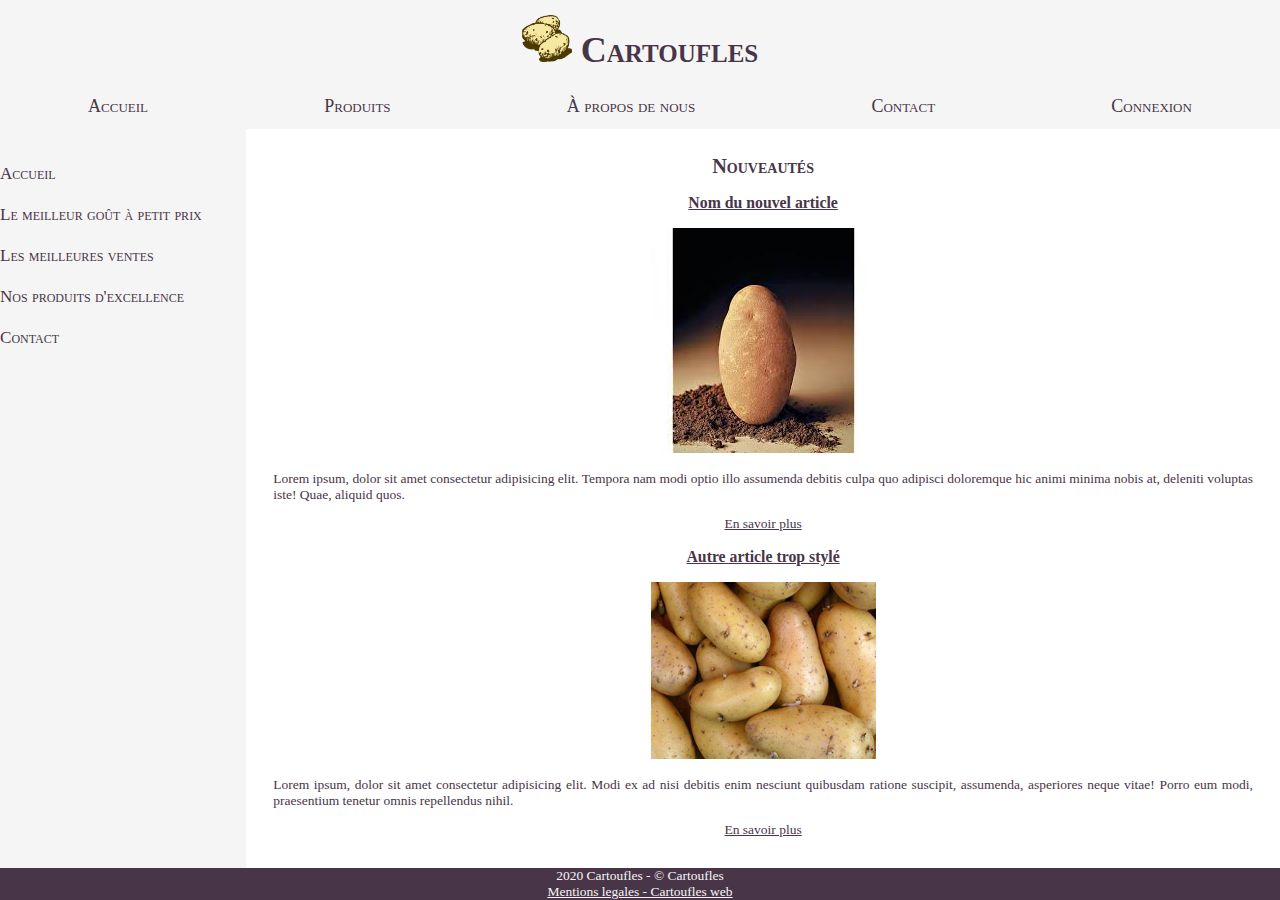
<file: index.html>
<!DOCTYPE html>
<html>
    <head>
        <title>Cartoufles</title>
        <meta charset="utf-8">
        <link rel="stylesheet" href="css/style.css">
    </head>

    <body>
        <header>
            <h1><a href="index.html"><img src="img/logo.png" alt="Logo representant trois pommes de terres">   Cartoufles</a></h1>
            
            <nav>
                <a href="index.html">Accueil</a>
                <a href="products_list.html">Produits</a>
                <a href="about_us.html">&Agrave; propos de nous</a>
                <a href="contact.html">Contact</a>
                <a href="">Connexion</a>                
            </nav>
        </header>

        <main>
            <nav>
                <ul>
                    <li><a href="index.html">Accueil</a></li>
                    <li><a href="cheap.html">Le meilleur go&ucirc;t &agrave; petit prix</a></li>
                    <li><a href="best_sellers.html">Les meilleures ventes</a></li>
                    <li><a href="prime.html">Nos produits d'excellence</a></li>
                    <li><a href="contact.html">Contact</a></li>
                </ul>
            </nav>
    
            <section id="news">
                <h2>Nouveaut&eacute;s</h2>
                <article>
                    <a href="">
                    <h3>Nom du nouvel article</h3>
                    <img src="img/belle_patate.jpeg" alt="jolie patate sur son lit de terre">
                    </a>
                    <p>Lorem ipsum, dolor sit amet consectetur adipisicing elit. Tempora nam modi optio illo assumenda debitis culpa quo adipisci doloremque hic animi minima nobis at, deleniti voluptas iste! Quae, aliquid quos.</p>
                    <a href="">En savoir plus</a>
                </article>
                <article>
                    <a href="">
                    <h3>Autre article trop styl&eacute;</h3>
                    <img src="img/pommes_de_terre.png" alt="tas de pommes de terre">
                    </a>
                    <p>Lorem ipsum, dolor sit amet consectetur adipisicing elit. Modi ex ad nisi debitis enim nesciunt quibusdam ratione suscipit, assumenda, asperiores neque vitae! Porro eum modi, praesentium tenetur omnis repellendus nihil.</p>
                    <a href="">En savoir plus</a>
                </article>
            </section>
    
        </main>
        
        <footer>
            <p>2020 Cartoufles - © Cartoufles</p>
            <a href="">Mentions legales - Cartoufles web</a>
        </footer>
    </body>
</html>
</file>
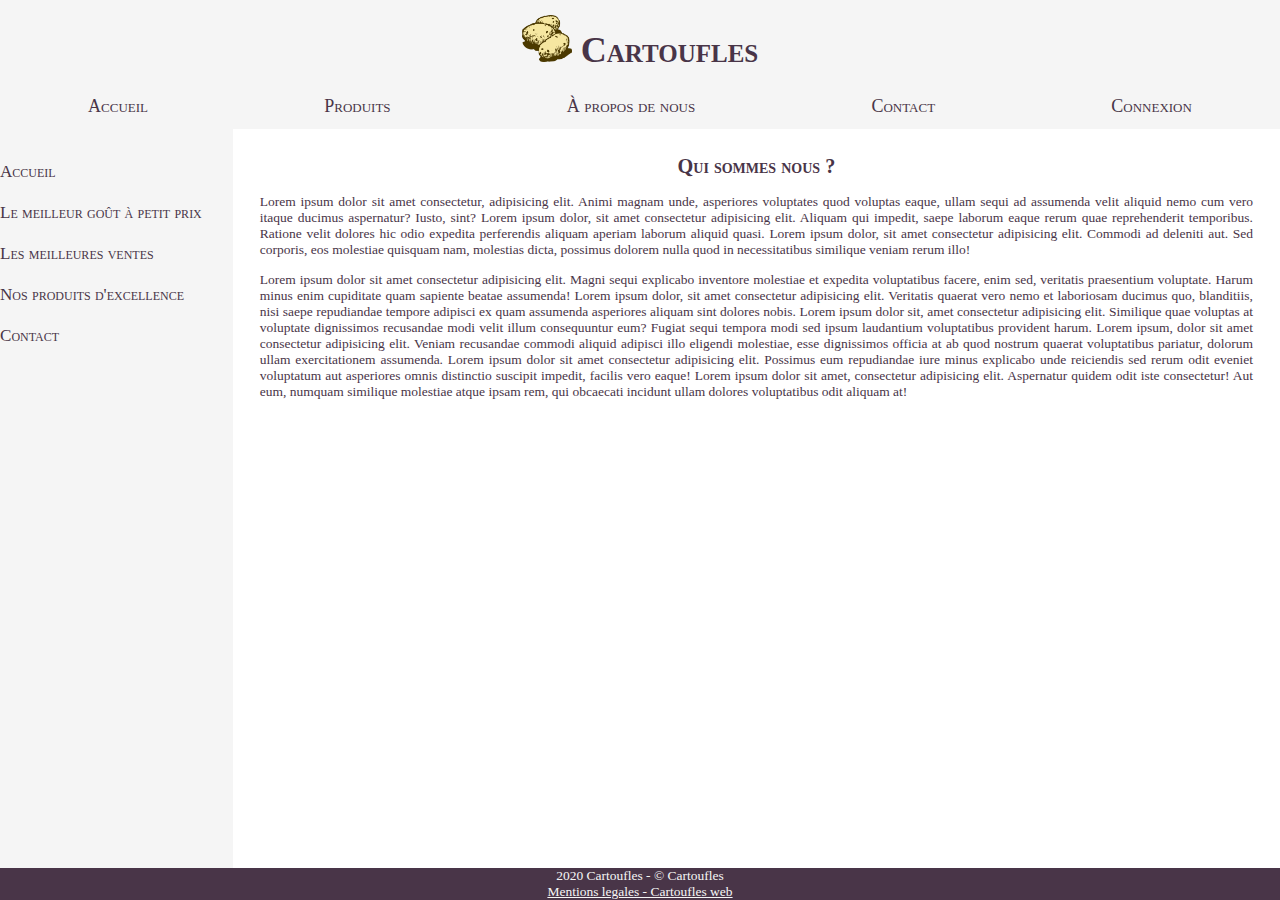
<file: about_us.html>
<!DOCTYPE html>
<html>
    <head>
        <title>Cartoufles</title>
        <meta charset="utf-8">
        <link rel="stylesheet" href="css/style.css">
    </head>

    <body>
        <header>
            <h1><a href="index.html"><img src="img/logo.png" alt="Logo representant trois pommes de terres">   Cartoufles</a></h1>
            
            <nav>
                <a href="index.html">Accueil</a>
                <a href="products_list.html">Produits</a>
                <a href="about_us.html">&Agrave; propos de nous</a>
                <a href="contact.html">Contact</a>
                <a href="">Connexion</a>                
            </nav>
        </header>
        
        <main>
            <nav>
                <ul>
                    <li><a href="index.html">Accueil</a></li>
                    <li><a href="cheap.html">Le meilleur go&ucirc;t &agrave; petit prix</a></li>
                    <li><a href="best_sellers.html">Les meilleures ventes</a></li>
                    <li><a href="prime.html">Nos produits d'excellence</a></li>
                    <li><a href="contact.html">Contact</a></li>
                </ul>
            </nav>

            <section class="full_width">
                <h2>Qui sommes nous ?</h2>
                <p>Lorem ipsum dolor sit amet consectetur, adipisicing elit. Animi magnam unde, asperiores voluptates quod voluptas eaque, ullam sequi ad assumenda velit aliquid nemo cum vero itaque ducimus aspernatur? Iusto, sint? Lorem ipsum dolor, sit amet consectetur adipisicing elit. Aliquam qui impedit, saepe laborum eaque rerum quae reprehenderit temporibus. Ratione velit dolores hic odio expedita perferendis aliquam aperiam laborum aliquid quasi. Lorem ipsum dolor, sit amet consectetur adipisicing elit. Commodi ad deleniti aut. Sed corporis, eos molestiae quisquam nam, molestias dicta, possimus dolorem nulla quod in necessitatibus similique veniam rerum illo!</p>
                <p>Lorem ipsum dolor sit amet consectetur adipisicing elit. Magni sequi explicabo inventore molestiae et expedita voluptatibus facere, enim sed, veritatis praesentium voluptate. Harum minus enim cupiditate quam sapiente beatae assumenda! Lorem ipsum dolor, sit amet consectetur adipisicing elit. Veritatis quaerat vero nemo et laboriosam ducimus quo, blanditiis, nisi saepe repudiandae tempore adipisci ex quam assumenda asperiores aliquam sint dolores nobis. Lorem ipsum dolor sit, amet consectetur adipisicing elit. Similique quae voluptas at voluptate dignissimos recusandae modi velit illum consequuntur eum? Fugiat sequi tempora modi sed ipsum laudantium voluptatibus provident harum. Lorem ipsum, dolor sit amet consectetur adipisicing elit. Veniam recusandae commodi aliquid adipisci illo eligendi molestiae, esse dignissimos officia at ab quod nostrum quaerat voluptatibus pariatur, dolorum ullam exercitationem assumenda. Lorem ipsum dolor sit amet consectetur adipisicing elit. Possimus eum repudiandae iure minus explicabo unde reiciendis sed rerum odit eveniet voluptatum aut asperiores omnis distinctio suscipit impedit, facilis vero eaque! Lorem ipsum dolor sit amet, consectetur adipisicing elit. Aspernatur quidem odit iste consectetur! Aut eum, numquam similique molestiae atque ipsam rem, qui obcaecati incidunt ullam dolores voluptatibus odit aliquam at!</p>
            </section>
        </main>

        <footer>
            <p>2020 Cartoufles - © Cartoufles</p>
            <a href="">Mentions legales - Cartoufles web</a>
        </footer>
    </body>
</html>
</file>
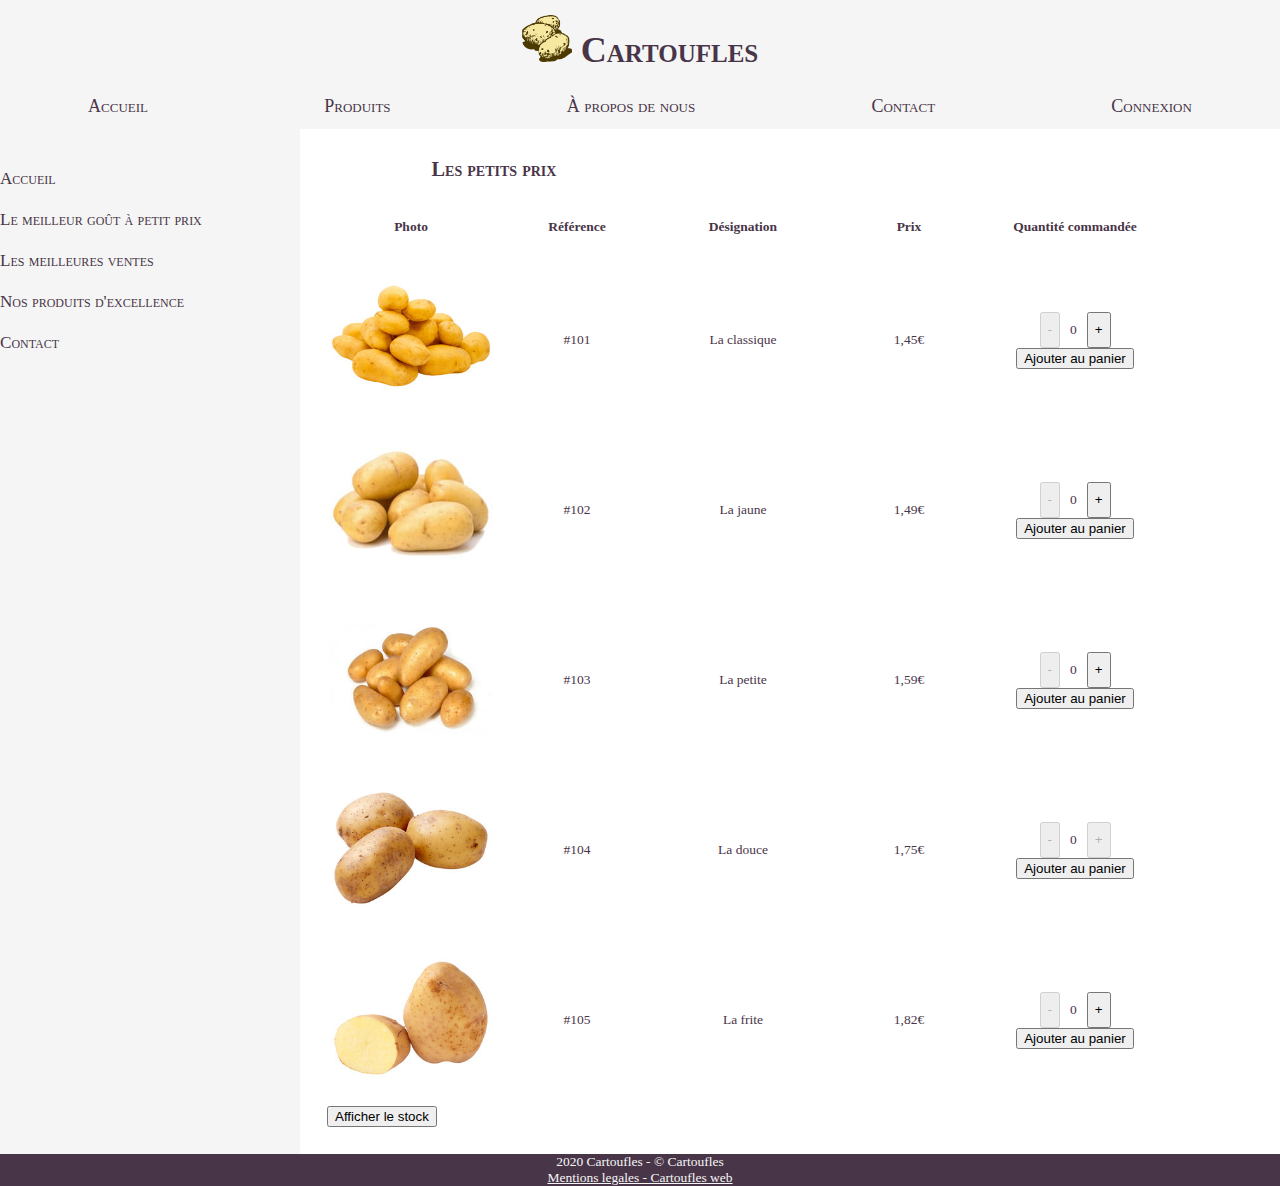
<file: cheap.html>
<!DOCTYPE html>
<html>
    <head>
        <title>Cartoufles</title>
        <meta charset="utf-8">
        <link rel="stylesheet" href="css/style.css">
    </head>

    <body>
        <header>
            <h1><a href="index.html"><img src="img/logo.png" alt="Logo representant trois pommes de terres">   Cartoufles</a></h1>
            
            <nav>
                <a href="index.html">Accueil</a>
                <a href="products_list.html">Produits</a>
                <a href="about_us.html">&Agrave; propos de nous</a>
                <a href="contact.html">Contact</a>
                <a href="">Connexion</a>                
            </nav>
        </header>

        <main>
            <nav>
                <ul>
                    <li><a href="index.html">Accueil</a></li>
                    <li><a href="cheap.html">Le meilleur go&ucirc;t &agrave; petit prix</a></li>
                    <li><a href="best_sellers.html">Les meilleures ventes</a></li>
                    <li><a href="prime.html">Nos produits d'excellence</a></li>
                    <li><a href="contact.html">Contact</a></li>
                </ul>
            </nav>
    
            <section class="products">
                <table>
                    <thead>
                        <tr>
                            <th colspan="2"><h2>Les petits prix</h2></th>
                        </tr>
                    </thead>

                    <tbody>
                        <tr>
                            <td><h4>Photo</h4></td>
                            <td><h4>R&eacute;f&eacute;rence</h4></td>
                            <td><h4>D&eacute;signation</h4></td>
                            <td class="stock"><h4>Stock disponible (kg)</h4></td>
                            <td><h4>Prix</h4></td>
                            <td><h4>Quantit&eacute; command&eacute;e</h4></td>
                        </tr>

                        <tr>
                            <td><img src="img/cheap/1.jpg" alt=""></td>
                            <td>#101</td>
                            <td>La classique</td>
                            <td class="stock">5</td>
                            <td>1,45€</td>
                            <td>
                                <div class="quantite_produit">
                                    <button class="bouton_moins" name="1">-</button>
                                    <p>0</p>
                                    <button class="bouton_plus" name="1">+</button>
                                </div>
                                <button>Ajouter au panier</button>
                            </td>
                        </tr>
                        
                        <tr>
                            <td><img src="img/cheap/2.jpg" alt=""></td>
                            <td>#102</td>
                            <td>La jaune</td>
                            <td class="stock">4</td>
                            <td>1,49€</td>
                            <td>
                                <div class="quantite_produit">
                                    <button class="bouton_moins" name="2">-</button>
                                    <p>0</p>
                                    <button class="bouton_plus" name="2">+</button>
                                </div>
                                <button>Ajouter au panier</button>
                            </td>
                        </tr>
                        
                        <tr>
                            <td><img src="img/cheap/3.jpeg" alt=""></td>
                            <td>#103</td>
                            <td>La petite</td>
                            <td class="stock">1</td>
                            <td>1,59€</td>
                            <td>
                                <div class="quantite_produit">
                                    <button class="bouton_moins" name="3">-</button>
                                    <p>0</p>
                                    <button class="bouton_plus" name="3">+</button>
                                </div>
                                <button>Ajouter au panier</button>
                            </td>
                        </tr>
    
                        <tr>
                            <td><img src="img/cheap/4.jpeg" alt=""></td>
                            <td>#104</td>
                            <td>La douce</td>
                            <td class="stock">0</td>
                            <td>1,75€</td>
                            <td>
                                <div class="quantite_produit">
                                    <button class="bouton_moins" name="4">-</button>
                                    <p>0</p>
                                    <button class="bouton_plus" name="4">+</button>
                                </div>
                                <button>Ajouter au panier</button>
                            </td>
                        </tr>
    
                        <tr>
                            <td><img src="img/cheap/5.jpeg" alt=""></td>
                            <td>#105</td>
                            <td>La frite</td>
                            <td class="stock">3</td>
                            <td>1,82€</td>
                            <td>
                                <div class="quantite_produit">
                                    <button class="bouton_moins" name="5">-</button>
                                    <p>0</p>
                                    <button class="bouton_plus" name="5">+</button>
                                </div>
                                <button>Ajouter au panier</button>
                            </td>
                        </tr>
                    </tbody>
                </table>

                <button id="bouton_stock">Afficher le stock</button>
            </section>
        </main>
        
        <footer>
            <p>2020 Cartoufles - © Cartoufles</p>
            <a href="">Mentions legales - Cartoufles web</a>
        </footer>

        <script src="js/produits.js"></script>
    </body>
</html>
</file>
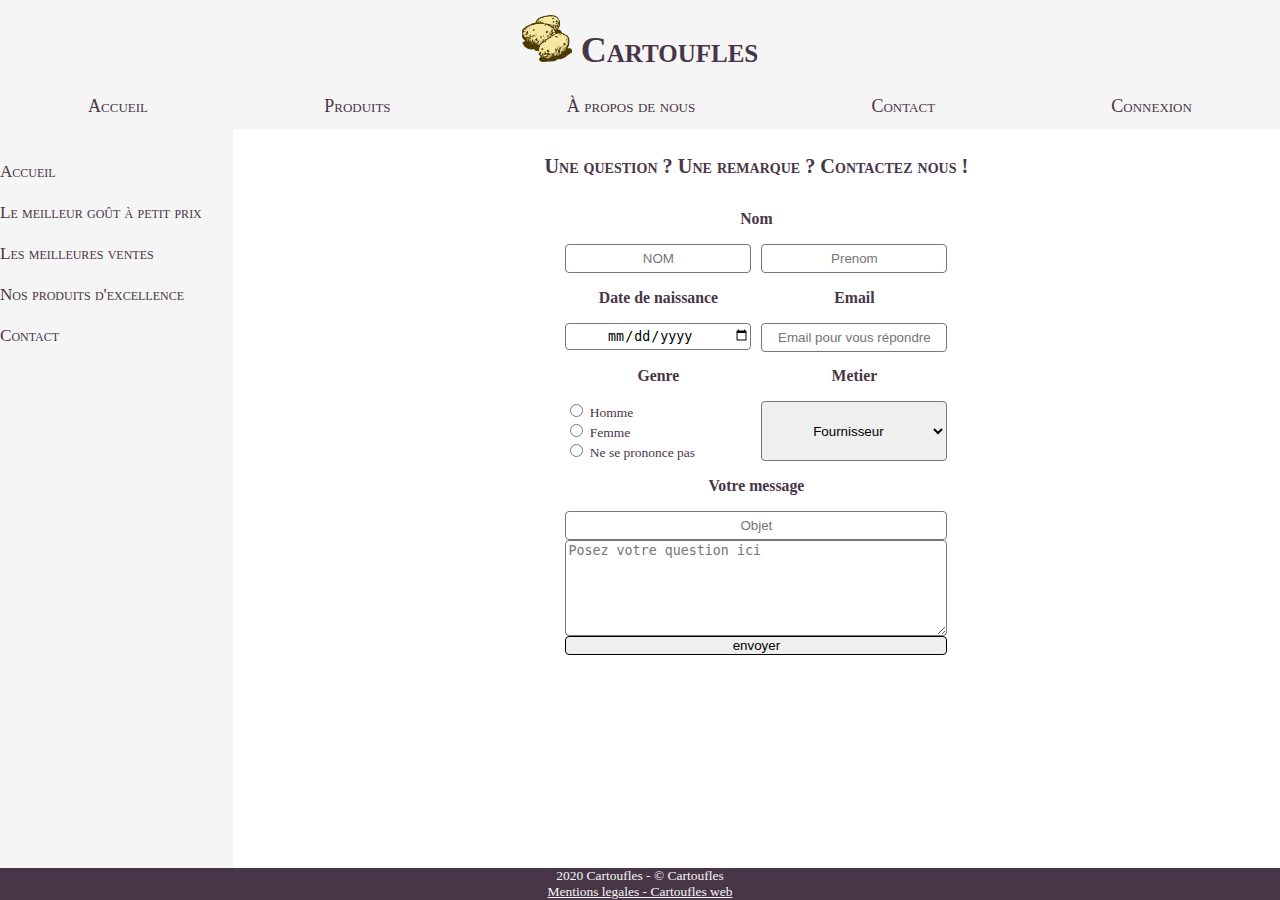
<file: contact.html>
<!DOCTYPE html>
<html>
    <head>
        <title>Cartoufles</title>
        <meta charset="utf-8">
        <link rel="stylesheet" href="css/style.css">
    </head>

    <body>
        <header>
            <h1><a href="index.html"><img src="img/logo.png" alt="Logo representant trois pommes de terres">   Cartoufles</a></h1>
            
            <nav>
                <a href="index.html">Accueil</a>
                <a href="products_list.html">Produits</a>
                <a href="about_us.html">&Agrave; propos de nous</a>
                <a href="contact.html">Contact</a>
                <a href="">Connexion</a>                
            </nav>
        </header>
        
        <main>
            <nav>
                <ul>
                    <li><a href="index.html">Accueil</a></li>
                    <li><a href="cheap.html">Le meilleur go&ucirc;t &agrave; petit prix</a></li>
                    <li><a href="best_sellers.html">Les meilleures ventes</a></li>
                    <li><a href="prime.html">Nos produits d'excellence</a></li>
                    <li><a href="contact.html">Contact</a></li>
                </ul>
            </nav>

            <section class="full_width">
                <h2>Une question ? Une remarque ? Contactez nous !</h2>

                <form method="POST" action="" id="contact_form">
                    
                    <h3 id="txt_nom">Nom</h3>
                    <input class="form_txt" id="nom" type="text" name="nom" id="nom" placeholder="NOM" pattern="[A-Z]+" required>
                    <input class="form_txt" id="prenom" type="text" name="prenom" id="prenom" placeholder="Prenom" pattern="[A-Z][a-z]+" required>
                    <h3 id="txt_naissance">Date de naissance</h3>
                    <input class="form_txt" id="naissance" type="date" name="naissance" id="naissance" required>
                    <h3 id="txt_email">Email</h3>
                    <input class="form_txt" id="email" type="email" name="email" id="email" placeholder="Email pour vous répondre" required>
                    
                    <h3 id="txt_genre">Genre</h3>
                    <div id="genre">
                        <div>
                            <input type="radio" id="homme" name="genre" value="homme" required>
                            <label for="homme">Homme</label>
                        </div>
                        <div>
                            <input type="radio" id="femme" name="genre" value="femme">
                            <label for="femme">Femme</label>
                        </div>
                        <div>
                            <input type="radio" id="nspp" name="genre" value="nspp">
                            <label for="nspp">Ne se prononce pas</label>
                        </div>
                    </div>

                    <h3 id="txt_metier">Metier</h3>
                    <select name="metier" id="metier">
                        <option value="fournisseur">Fournisseur</option>
                        <option value="restaurateur">Restaurateur</option>
                        <option value="particulier">Particulier</option>
                    </select>
                    
                    
                   
                    <h3 id="txt_message">Votre message</h3>
                    <input class="form_txt" type="text" id="objet" name="objet" placeholder="Objet" required>
                    <textarea name="contact_text" id="contact_text" cols="2" rows="6" form="contact_form" placeholder="Posez votre question ici" required></textarea>
                    <input id="submit" type="submit" value="envoyer">
                </form>
            </section>
        </main>
        
        <footer>
            <p>2020 Cartoufles - © Cartoufles</p>
            <a href="">Mentions legales - Cartoufles web</a>
        </footer>

        <script src="js/form.js"></script>
    </body>
</html>
</file>
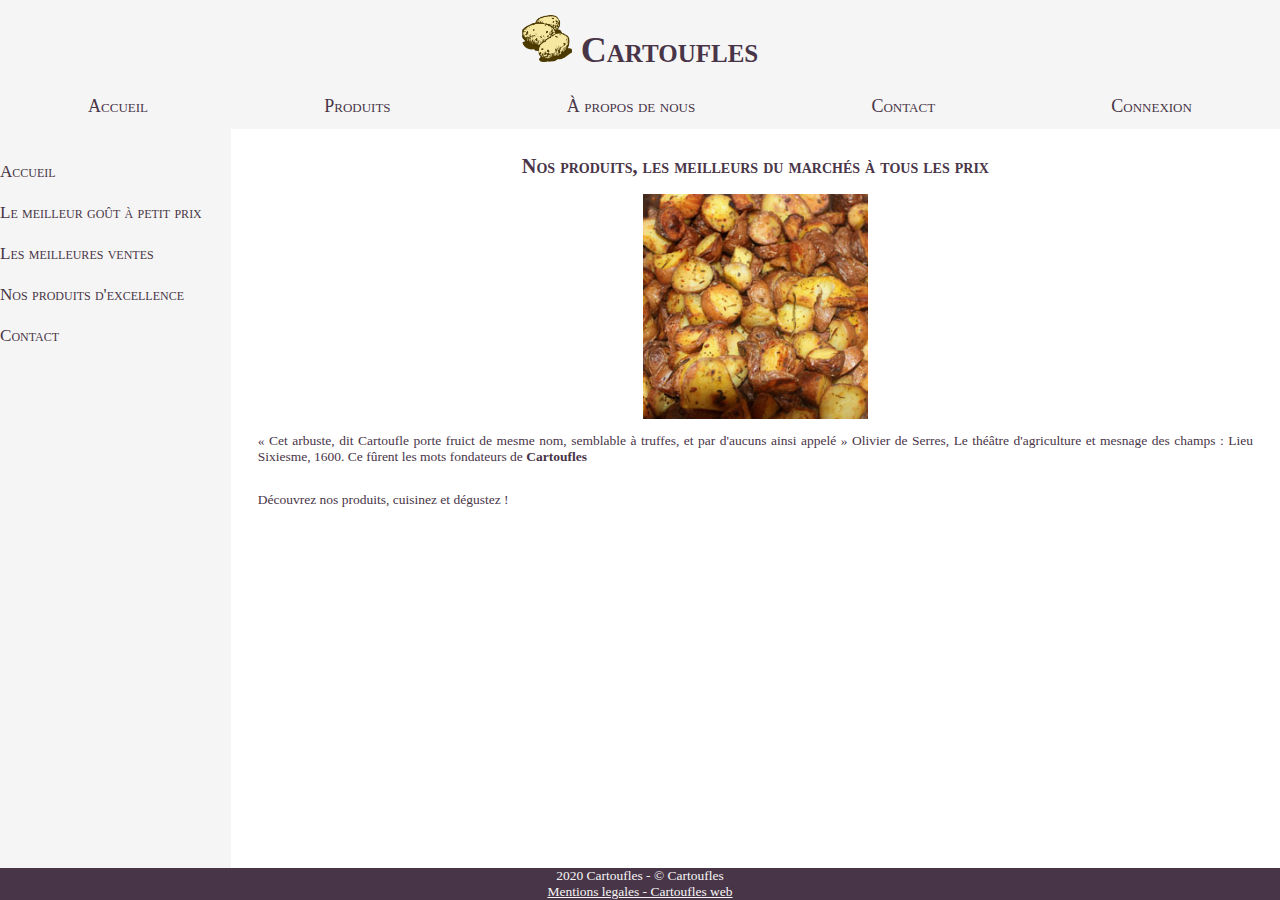
<file: products_list.html>
<!DOCTYPE html>
<html>
    <head>
        <title>Cartoufles</title>
        <meta charset="utf-8">
        <link rel="stylesheet" href="css/style.css">
    </head>

    <body>
        <header>
            <h1><a href="index.html"><img src="img/logo.png" alt="Logo representant trois pommes de terres">   Cartoufles</a></h1>
            
            <nav>
                <a href="index.html">Accueil</a>
                <a href="products_list.html">Produits</a>
                <a href="about_us.html">&Agrave; propos de nous</a>
                <a href="contact.html">Contact</a>
                <a href="">Connexion</a>                
            </nav>
        </header>
        
        <main>
            <nav>
                <ul>
                    <li><a href="index.html">Accueil</a></li>
                    <li><a href="cheap.html">Le meilleur go&ucirc;t &agrave; petit prix</a></li>
                    <li><a href="best_sellers.html">Les meilleures ventes</a></li>
                    <li><a href="prime.html">Nos produits d'excellence</a></li>
                    <li><a href="contact.html">Contact</a></li>
                </ul>
            </nav>
    
            <section id="products_list">
                <h2>Nos produits, les meilleurs du marchés à tous les prix</h2>
                <img src="img/potatoes.jpg" alt="potatoes" id="main_product">
                <p>« Cet arbuste, dit Cartoufle porte fruict de mesme nom, semblable à truffes, et par d'aucuns ainsi appelé » Olivier de Serres, Le théâtre d'agriculture et mesnage des champs : Lieu Sixiesme, 1600. Ce f&ucirc;rent les mots fondateurs de <strong>Cartoufles</strong></p>
                <p>Découvrez nos produits, cuisinez et dégustez !</p>
            </section>    
        </main>

        <footer>
            <p>2020 Cartoufles - © Cartoufles</p>
            <a href="">Mentions legales - Cartoufles web</a>
        </footer>
    </body>
</html>
</file>
<file: css/style.css>
body {
    margin: 0px;
    min-height: 100vh;
    display: flex;
    flex-direction: column;
    color: #493548;
    font-size: 1.5vh;
}

    header{
        background-color: whitesmoke;
        position: sticky;
        top: 0px;
    }
        header > nav {
            display: flex;
            justify-content: space-around;
        }
            header > nav > a {
                flex: auto;
                text-align: center;
                max-width: 24%;
                font-size: 2vh;
                border-bottom: 2px whitesmoke solid;
                text-decoration: none;
                font-variant: small-caps;
                padding-top: 10px;
                padding-bottom: 10px;
            }
            header > nav > a:hover {
                border-bottom: 2px #493548 solid;
            }


    main {
        display: flex;
        flex-grow: 1;
    }
        main > nav {
            width: 300px;
            display: flex;
        }
            main > nav > ul {
                padding-top: 10%;
                flex-grow: 1;
                background-color: whitesmoke;
            }
                main > nav > ul > li {
                    border-right: 3px whitesmoke solid;
                }
                main > nav > ul > li:hover {
                    border-left: 3px #493548 solid;
                    border-right: 0px;
                }
                    main > nav > ul > li > a {
                        padding-top: 10px;
                        padding-bottom: 10px;
                        margin-bottom: 1px;
                        font-size: 1.9vh;

                    }

        section {
            flex-grow: 1;
            padding: 3vh;
            padding-top: 1vh;
        }

            .full_width {
                width: 100%;
            }

        #news article {
            text-align: center;
        }

        #news img {
            width: 25vh;
            align-items: center;
        }

        td {
            text-align: center;
            min-width: 18vh;
        }
            td > img {
                width: 18vh;
            }
                td > img:hover {
                    width: 35vh;
                }

            .stock {
                display: none;
            }

                .quantite_produit {
                    display: flex;
                    flex-direction: row;
                    justify-content: center;
                }

                    .quantite_produit > p {
                        margin: 10px;
                    }

    footer {
        background-color: #493548;
        color: whitesmoke;
        text-align: center;
    }
        footer > p {
            text-align: center;
            margin: 0px;
        }
        footer > a {
            color: whitesmoke;
        }

    #products_list {
        display: flex;
        flex-direction: column;
    }

    #main_product {
        align-self: center;
        max-width: 25vh;
    }

    ul {
        padding: 0px;
        margin: 0px;
    }
        li {
            list-style: none;
        }
            li > a {
                text-decoration: none;
                font-variant: small-caps;
                display: block;
            }

    h1 {
        margin: 5px;
        padding: 10px;
        font-variant: small-caps;
        text-align: center;
        font-size: 4vh;
    }

        h1 > a {
            text-decoration: none;
        }

            h1 > a > img {
                width: 50px;
            }

    h2 {
        font-variant: small-caps;
        text-align: center;
    }

    h3 {
        text-align: center;
    }

    p {
        text-align: justify;
    }

    a {
        color: #493548;
    }

    form {
        display: grid;
        column-gap: 10px;
        justify-content: center;
    }
        input {
            border-radius: 4px;
            border-width: 1px;
            border-style: groove;
            text-align: center;
        }
        textarea {
            border-radius: 4px;
            border-width: 1px;
            border-style: groove;
        }
        select {
            border-radius: 4px;
            border-width: 1px;
            border-style: groove;
            text-align: center;
        }
        #txt_nom {
            grid-column: 1 / span 2;
            grid-row: 1;
        }
        #nom {
            grid-column: 1;
            grid-row: 2;
        }
        #prenom {
            grid-column: 2;
            grid-row: 2;
        }

        #txt_naissance {
            grid-column: 1;
            grid-row: 3;
        }
        #naissance {
            grid-column: 1;
            grid-row: 4;
        }

        #txt_email {
            grid-column: 2;
            grid-row: 3;
        }
        #email {
            grid-column: 2;
            grid-row: 4;
        }

        #txt_genre {
            grid-column: 1;
            grid-row: 5;
        }
        #genre {
            grid-column: 1;
            grid-row: 6;
        }

        #txt_metier {
            grid-column: 2;
            grid-row: 5;
        }
        #metier {
            grid-column: 2;
            grid-row: 6;
        }

        #txt_message {
            grid-column: 1 / span 2;
            grid-row: 7;
        }
        #objet {
            grid-column: 1 / span 2;
            grid-row: 8;
        }
        #contact_text {
            grid-column: 1 / span 2;
            grid-row: 9;
        }

        #submit {
            grid-column: 1 / span 2;
            grid-row: 10;
        }

        .form_txt {
            height: 25px;
            min-width: 180px;
        }
</file>
